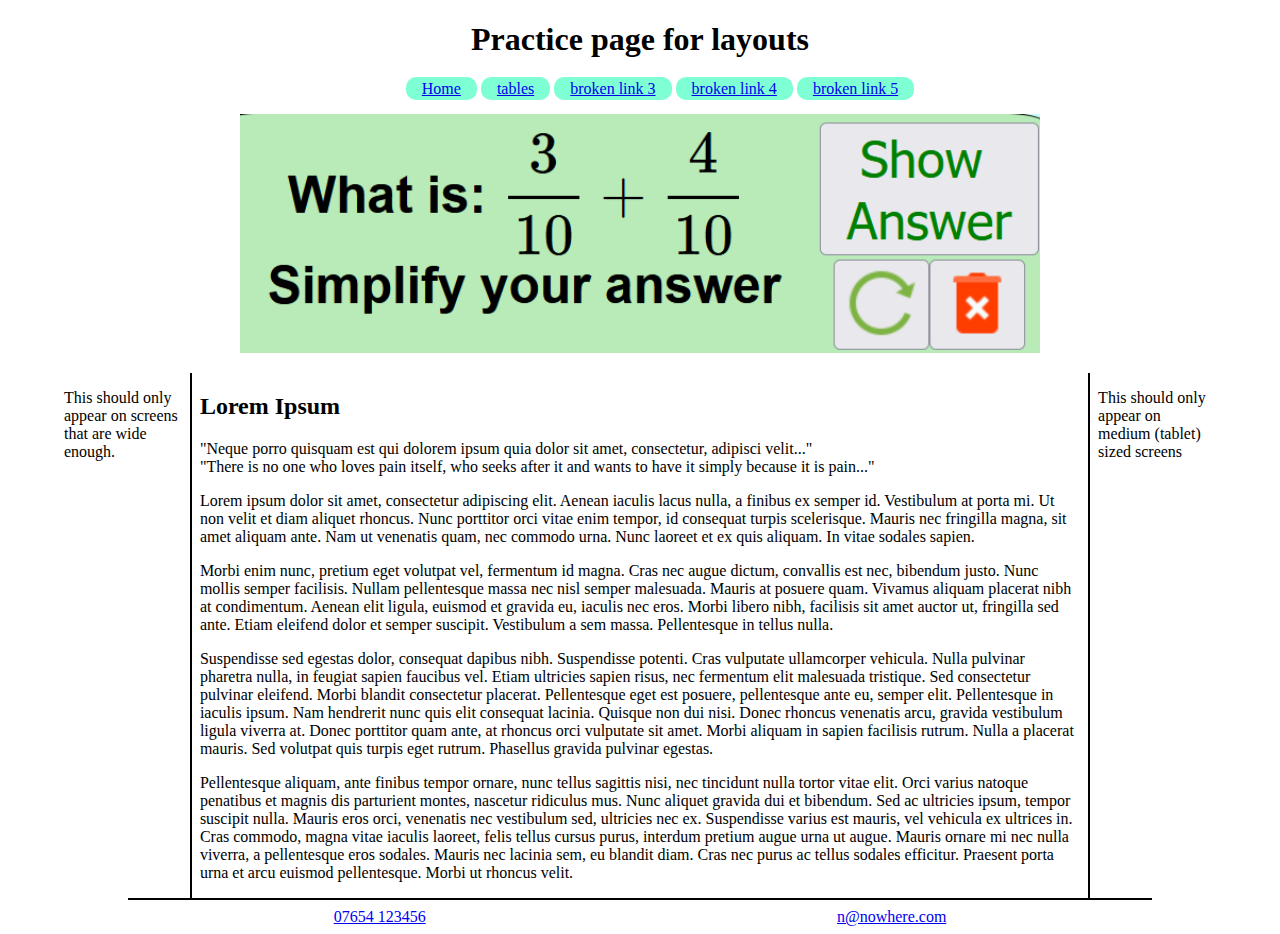
<file: 01-module08/index.html>
<!DOCTYPE html>
<html lang="en">

<head>
  <meta charset="UTF-8">
  <meta http-equiv="X-UA-Compatible" content="IE=edge">
  <meta name="viewport" content="width=device-width, initial-scale=1.0">
  <title>Practice page</title>
  <link rel="stylesheet" href="./css/styles.css">
</head>

<body>
  <header>
    <h1>Practice page for layouts</h1>
  </header>
  <nav>
    <ul>
      <li><a href="./index.html">Home</a></li>
      <li><a href="./tables.html">tables</a></li>
      <li><a href="oops!-no url!">broken link 3</a></li>
      <li><a href="oops!-no url!">broken link 4</a></li>
      <li><a href="oops!-no url!">broken link 5</a></li>
    </ul>
  </nav>
  <figure class="tablet">
    <img src="./images/Math-qs-logo.PNG" alt="maths qs logo image lorem ipsum">
  </figure>
  <main class="max-3-cols">
    <aside class="left-column desktop">
      <p>This should only appear on screens that are wide enough.</p>
    </aside>
    <article>
      <h2>Lorem Ipsum</h2>
      <p>"Neque porro quisquam est qui dolorem ipsum quia dolor sit amet, consectetur, adipisci velit..." <br>"There
        is no one who loves pain itself, who seeks after it and wants to have it simply because it is pain..."</p>

      <p>Lorem ipsum dolor sit amet, consectetur adipiscing elit. Aenean iaculis lacus nulla, a finibus ex semper id.
        Vestibulum at porta mi. Ut non velit et diam aliquet rhoncus. Nunc porttitor orci vitae enim tempor, id
        consequat turpis scelerisque. Mauris nec fringilla magna, sit amet aliquam ante. Nam ut venenatis quam, nec
        commodo urna. Nunc laoreet et ex quis aliquam. In vitae sodales sapien.</p>

      <p>Morbi enim nunc, pretium eget volutpat vel, fermentum id magna. Cras nec augue dictum, convallis est nec,
        bibendum justo. Nunc mollis semper facilisis. Nullam pellentesque massa nec nisl semper malesuada. Mauris at
        posuere quam. Vivamus aliquam placerat nibh at condimentum. Aenean elit ligula, euismod et gravida eu, iaculis
        nec eros. Morbi libero nibh, facilisis sit amet auctor ut, fringilla sed ante. Etiam eleifend dolor et semper
        suscipit. Vestibulum a sem massa. Pellentesque in tellus nulla.</p>

      <p>Suspendisse sed egestas dolor, consequat dapibus nibh. Suspendisse potenti. Cras vulputate ullamcorper
        vehicula.
        Nulla pulvinar pharetra nulla, in feugiat sapien faucibus vel. Etiam ultricies sapien risus, nec fermentum
        elit
        malesuada tristique. Sed consectetur pulvinar eleifend. Morbi blandit consectetur placerat.
        Pellentesque eget est posuere, pellentesque ante eu, semper elit. Pellentesque in iaculis ipsum. Nam hendrerit
        nunc quis elit consequat lacinia. Quisque non dui nisi. Donec rhoncus venenatis arcu, gravida vestibulum
        ligula
        viverra at. Donec porttitor quam ante, at rhoncus orci vulputate sit amet. Morbi aliquam in sapien facilisis
        rutrum. Nulla a placerat mauris. Sed volutpat quis turpis eget rutrum. Phasellus gravida pulvinar egestas.</p>

      <p>Pellentesque aliquam, ante finibus tempor ornare, nunc tellus sagittis nisi, nec tincidunt nulla tortor vitae
        elit. Orci varius natoque penatibus et magnis dis parturient montes, nascetur ridiculus mus. Nunc aliquet
        gravida dui et bibendum. Sed ac ultricies ipsum, tempor suscipit nulla. Mauris eros orci, venenatis nec
        vestibulum sed, ultricies nec ex. Suspendisse varius est mauris, vel vehicula ex ultrices in. Cras commodo,
        magna vitae iaculis laoreet, felis tellus cursus purus, interdum pretium augue urna ut augue. Mauris ornare mi
        nec nulla viverra, a pellentesque eros sodales. Mauris nec lacinia sem, eu blandit diam. Cras nec purus ac
        tellus sodales efficitur. Praesent porta urna et arcu euismod pellentesque. Morbi ut rhoncus velit.</p>
    </article>
    <aside class="right-column tablet">
      <p>This should only appear on medium (tablet) sized screens </p>
    </aside>
    </div>
  </main>
  <footer>
    <a href="tel:07654 123456">07654 123456</a>
    <a href="mailto:n@nowhere.com">n@nowhere.com</a>
  </footer>
</body>

</html>
</file>
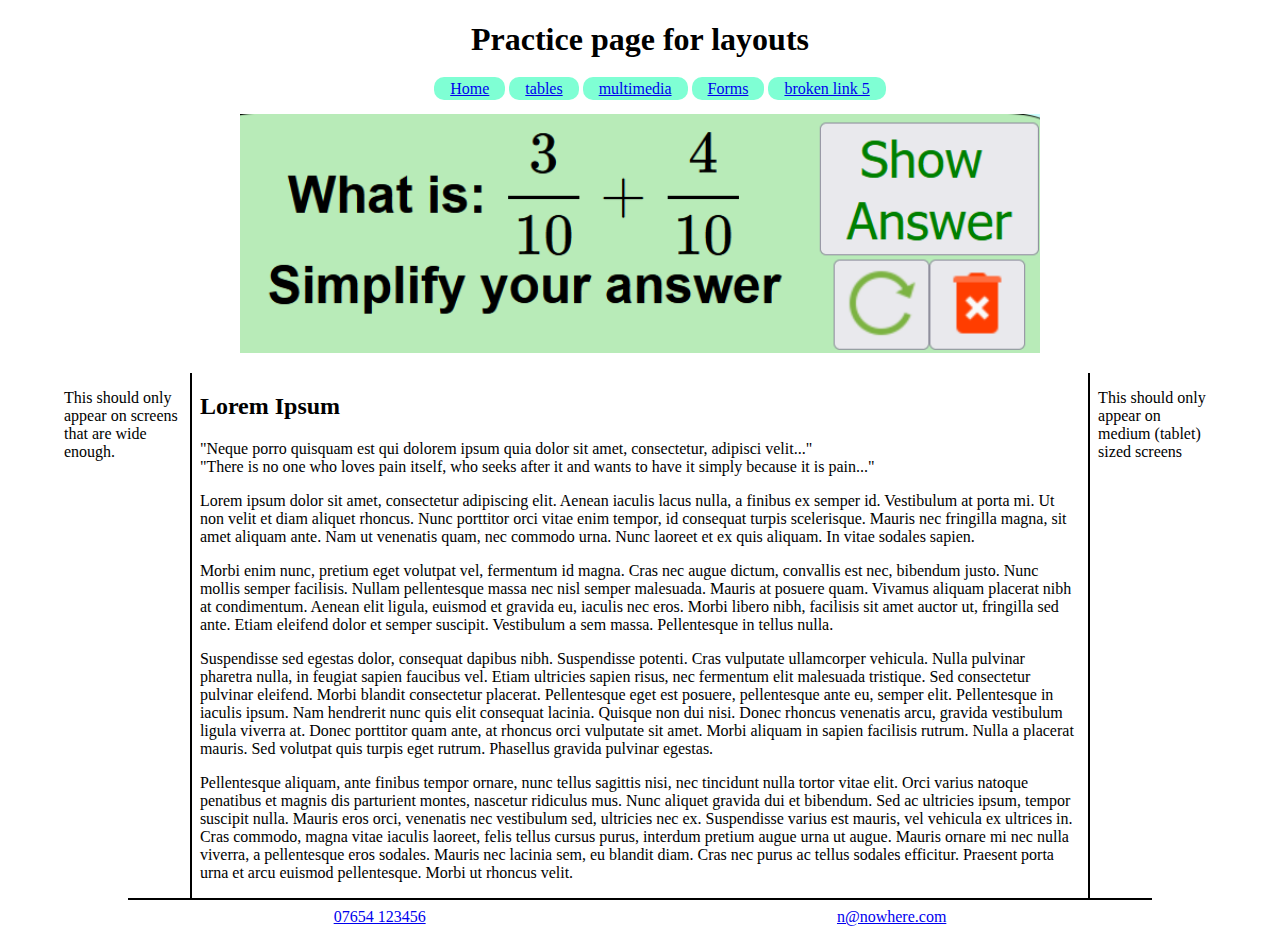
<file: HTML-CSS-JS/01-module08/index.html>
<!DOCTYPE html>
<html lang="en">

<head>
  <meta charset="UTF-8">
  <meta http-equiv="X-UA-Compatible" content="IE=edge">
  <meta name="viewport" content="width=device-width, initial-scale=1.0">
  <title>Practice page</title>
  <link rel="stylesheet" href="./css/styles.css">
</head>

<body>
  <header>
    <h1>Practice page for layouts</h1>
  </header>
  <nav>
    <ul>
      <li><a href="./index.html">Home</a></li>
      <li><a href="./tables.html">tables</a></li>
      <li><a href="./videos.html">multimedia</a></li>
      <li><a href="./forms.html">Forms</a></li>
      <li><a href="oops!-no url!">broken link 5</a></li>
    </ul>
  </nav>
  <figure class="tablet">
    <img src="./images/Math-qs-logo.PNG" alt="maths qs logo image lorem ipsum">
  </figure>
  <main class="max-3-cols">
    <aside class="left-column desktop">
      <p>This should only appear on screens that are wide enough.</p>
    </aside>
    <article>
      <h2>Lorem Ipsum</h2>
      <p>"Neque porro quisquam est qui dolorem ipsum quia dolor sit amet, consectetur, adipisci velit..." <br>"There
        is no one who loves pain itself, who seeks after it and wants to have it simply because it is pain..."</p>

      <p>Lorem ipsum dolor sit amet, consectetur adipiscing elit. Aenean iaculis lacus nulla, a finibus ex semper id.
        Vestibulum at porta mi. Ut non velit et diam aliquet rhoncus. Nunc porttitor orci vitae enim tempor, id
        consequat turpis scelerisque. Mauris nec fringilla magna, sit amet aliquam ante. Nam ut venenatis quam, nec
        commodo urna. Nunc laoreet et ex quis aliquam. In vitae sodales sapien.</p>

      <p>Morbi enim nunc, pretium eget volutpat vel, fermentum id magna. Cras nec augue dictum, convallis est nec,
        bibendum justo. Nunc mollis semper facilisis. Nullam pellentesque massa nec nisl semper malesuada. Mauris at
        posuere quam. Vivamus aliquam placerat nibh at condimentum. Aenean elit ligula, euismod et gravida eu, iaculis
        nec eros. Morbi libero nibh, facilisis sit amet auctor ut, fringilla sed ante. Etiam eleifend dolor et semper
        suscipit. Vestibulum a sem massa. Pellentesque in tellus nulla.</p>

      <p>Suspendisse sed egestas dolor, consequat dapibus nibh. Suspendisse potenti. Cras vulputate ullamcorper
        vehicula.
        Nulla pulvinar pharetra nulla, in feugiat sapien faucibus vel. Etiam ultricies sapien risus, nec fermentum
        elit
        malesuada tristique. Sed consectetur pulvinar eleifend. Morbi blandit consectetur placerat.
        Pellentesque eget est posuere, pellentesque ante eu, semper elit. Pellentesque in iaculis ipsum. Nam hendrerit
        nunc quis elit consequat lacinia. Quisque non dui nisi. Donec rhoncus venenatis arcu, gravida vestibulum
        ligula
        viverra at. Donec porttitor quam ante, at rhoncus orci vulputate sit amet. Morbi aliquam in sapien facilisis
        rutrum. Nulla a placerat mauris. Sed volutpat quis turpis eget rutrum. Phasellus gravida pulvinar egestas.</p>

      <p>Pellentesque aliquam, ante finibus tempor ornare, nunc tellus sagittis nisi, nec tincidunt nulla tortor vitae
        elit. Orci varius natoque penatibus et magnis dis parturient montes, nascetur ridiculus mus. Nunc aliquet
        gravida dui et bibendum. Sed ac ultricies ipsum, tempor suscipit nulla. Mauris eros orci, venenatis nec
        vestibulum sed, ultricies nec ex. Suspendisse varius est mauris, vel vehicula ex ultrices in. Cras commodo,
        magna vitae iaculis laoreet, felis tellus cursus purus, interdum pretium augue urna ut augue. Mauris ornare mi
        nec nulla viverra, a pellentesque eros sodales. Mauris nec lacinia sem, eu blandit diam. Cras nec purus ac
        tellus sodales efficitur. Praesent porta urna et arcu euismod pellentesque. Morbi ut rhoncus velit.</p>
    </article>
    <aside class="right-column tablet">
      <p>This should only appear on medium (tablet) sized screens </p>
    </aside>
    </div>
  </main>
  <footer>
    <a href="tel:07654 123456">07654 123456</a>
    <a href="mailto:n@nowhere.com">n@nowhere.com</a>
  </footer>
</body>

</html>
</file>
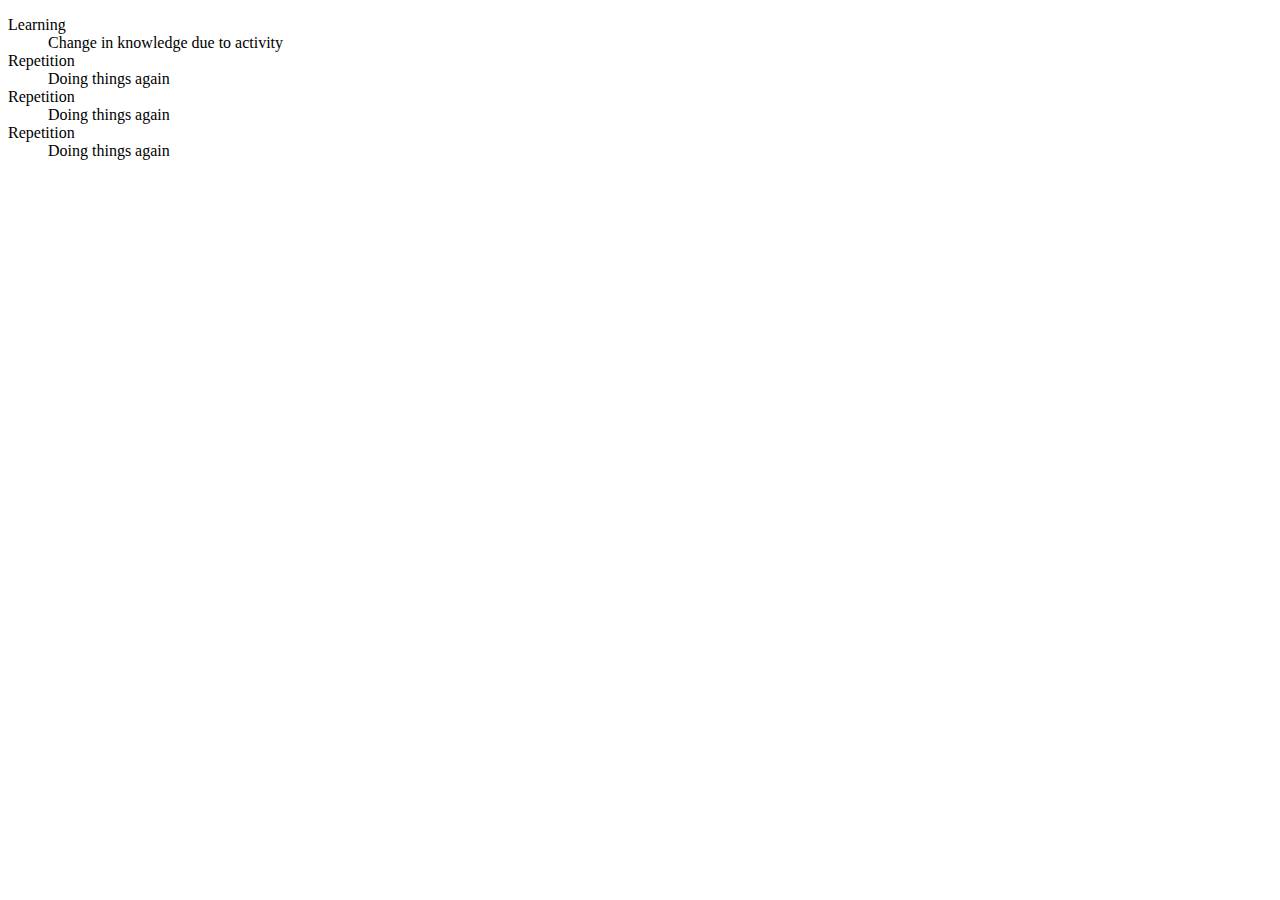
<file: 01-module03/description_lists.html>
<!DOCTYPE html>
<html lang="en">
<head>
  <meta charset="UTF-8">
  <meta http-equiv="X-UA-Compatible" content="IE=edge">
  <meta name="viewport" content="width=device-width, initial-scale=1.0">
  <title>Description lists</title>
</head>
<body>
  <dl>
    <dt>Learning</dt>
    <dd>Change in knowledge due to activity</dd>
    <dt>Repetition</dt>
    <dd>Doing things again</dd>
    <dt>Repetition</dt>
    <dd>Doing things again</dd>
    <dt>Repetition</dt>
    <dd>Doing things again</dd>
  </dl>
</body>
</html>
</file>
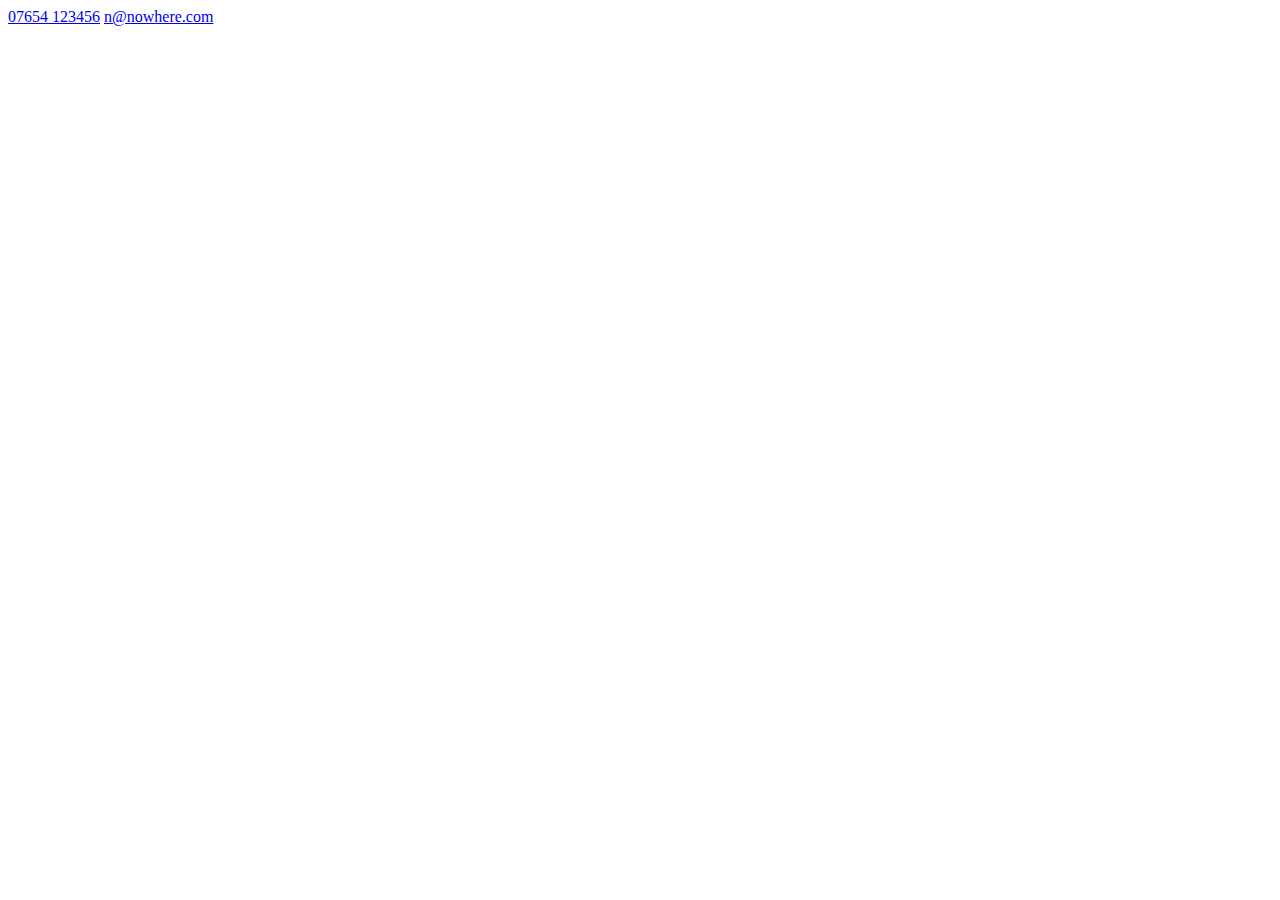
<file: 01-module03/email_phone_links.html>
<!DOCTYPE html>
<html lang="en">
<head>
  <meta charset="UTF-8">
  <meta http-equiv="X-UA-Compatible" content="IE=edge">
  <meta name="viewport" content="width=device-width, initial-scale=1.0">
  <title>links</title>
</head>
<body>
  <a href="tel:07654 123456">07654 123456</a>
  <a href="mailto:n@nowhere.com">n@nowhere.com</a>
</body>
</html>
</file>
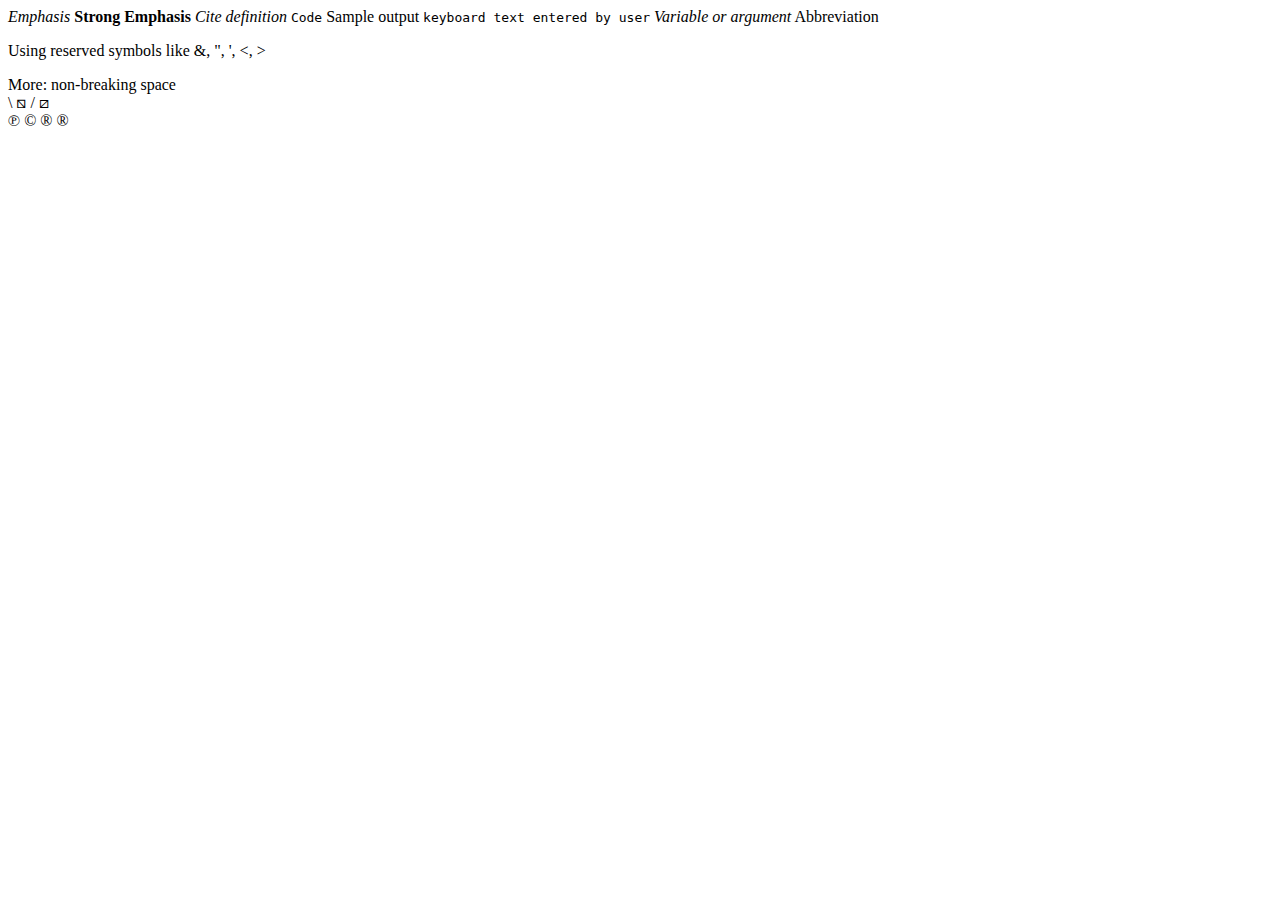
<file: 01-module03/phrases.html>
<!DOCTYPE html>
<html lang="en">
<head>
  <meta charset="UTF-8">
  <meta http-equiv="X-UA-Compatible" content="IE=edge">
  <meta name="viewport" content="width=device-width, initial-scale=1.0">
  <title>Phrases</title>
</head>
<body>
  <em>Emphasis</em>
  <strong>Strong Emphasis</strong>
  <cite>Cite</cite>
  <dfn>definition</dfn>
  <code>Code</code>
  <sample>Sample output</sample>
  <kbd>keyboard text entered by user</kbd>
  <var>Variable or argument</var>
  <abbr>Abbreviation</abbr>

  <p>Using reserved symbols like &amp;, &quot;, &apos;, &lt;, &gt;</p>
  <p>More: non-breaking space &nbsp; <br> &bsol; &bsolb; &sol; &solb; <br> &copysr; &copy; &reg; &REG;</p>
</body>
</html>
</file>
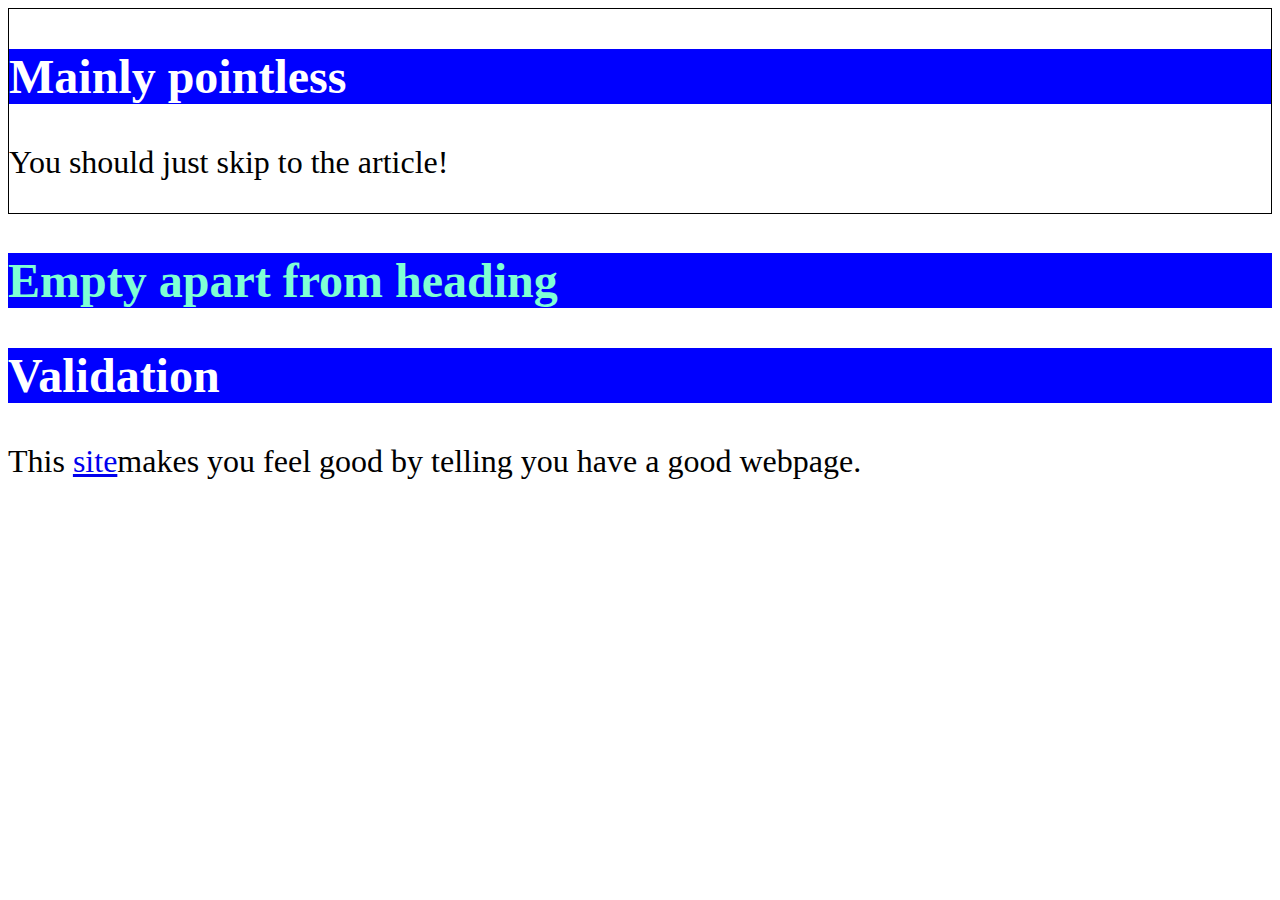
<file: 01-module03/semantic_elements.html>
<!DOCTYPE html>
<html lang="en">

<head>
  <meta charset="UTF-8">
  <meta http-equiv="X-UA-Compatible" content="IE=edge">
  <meta name="viewport" content="width=device-width, initial-scale=1.0">
  <style>
    main {
      border: 1px solid black;
    }

    h2 {
      color: red;
    }
  </style>
  <link rel="stylesheet" href="./css/styles.css">
  <title>Semantic elements</title>
</head>

<body>
  <header></header>
  <nav></nav>

  <main id="container">
    <h2>Mainly pointless</h2>
    <p>You should just skip to the article!</p>
  </main>
  <section>
    <h2 style="color:aquamarine">Empty apart from heading</h2>
  </section>
  <article id="container¬">
    <h2>Validation</h2>
    <p>This <a href="https://validator.w3.org">site</a>makes you feel good by telling you have a good webpage.</p>
  </article>

  <footer></footer>

</body>

</html>
</file>
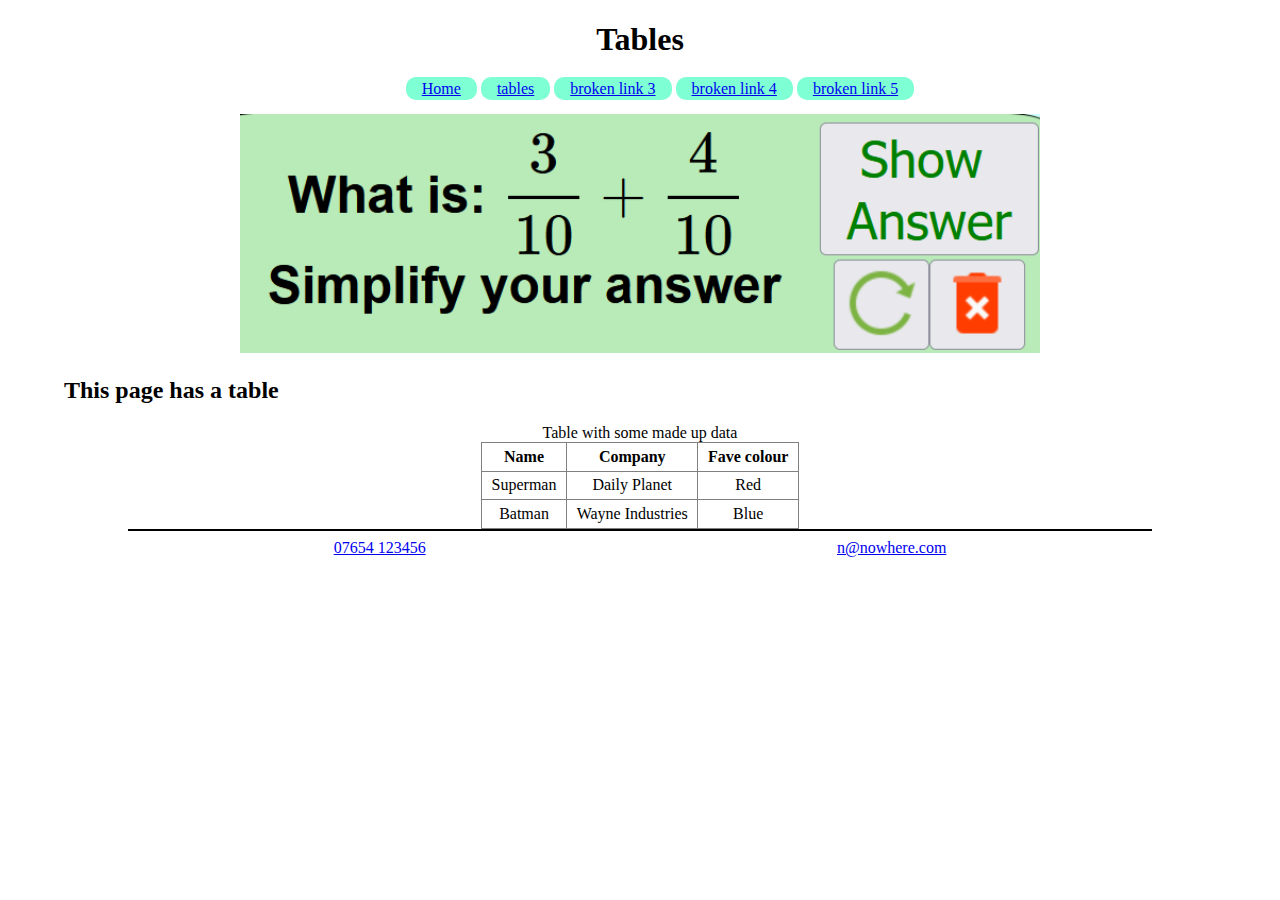
<file: 01-module08/tables.html>
<!DOCTYPE html>
<html lang="en">

<head>
  <meta charset="UTF-8">
  <meta http-equiv="X-UA-Compatible" content="IE=edge">
  <meta name="viewport" content="width=device-width, initial-scale=1.0">
  <title>Tables</title>
  <link rel="stylesheet" href="./css/styles.css">
</head>

<body>
  <header>
    <h1>Tables</h1>
  </header>
  <nav>
    <ul>
      <li><a href="./index.html">Home</a></li>
      <li><a href="./tables.html">tables</a></li>
      <li><a href="oops!-no url!">broken link 3</a></li>
      <li><a href="oops!-no url!">broken link 4</a></li>
      <li><a href="oops!-no url!">broken link 5</a></li>
    </ul>
  </nav>
  <figure class="tablet">
    <img src="./images/Math-qs-logo.PNG" alt="maths qs logo image lorem ipsum">
  </figure>
  <main>
    <h2>This page has a table</h2>
    <table>
      <caption>Table with some made up data</caption>
      <tr><th>Name</th><th>Company</th><th>Fave colour</th></tr>
      <tr><td>Superman</td><td>Daily Planet</td><td>Red</td></tr>
      <tr><td>Batman</td><td>Wayne Industries</td><td>Blue</td></tr>
    </table>
  </main>
  <footer>
    <a href="tel:07654 123456">07654 123456</a>
    <a href="mailto:n@nowhere.com">n@nowhere.com</a>
  </footer>
</body>

</html>
</file>
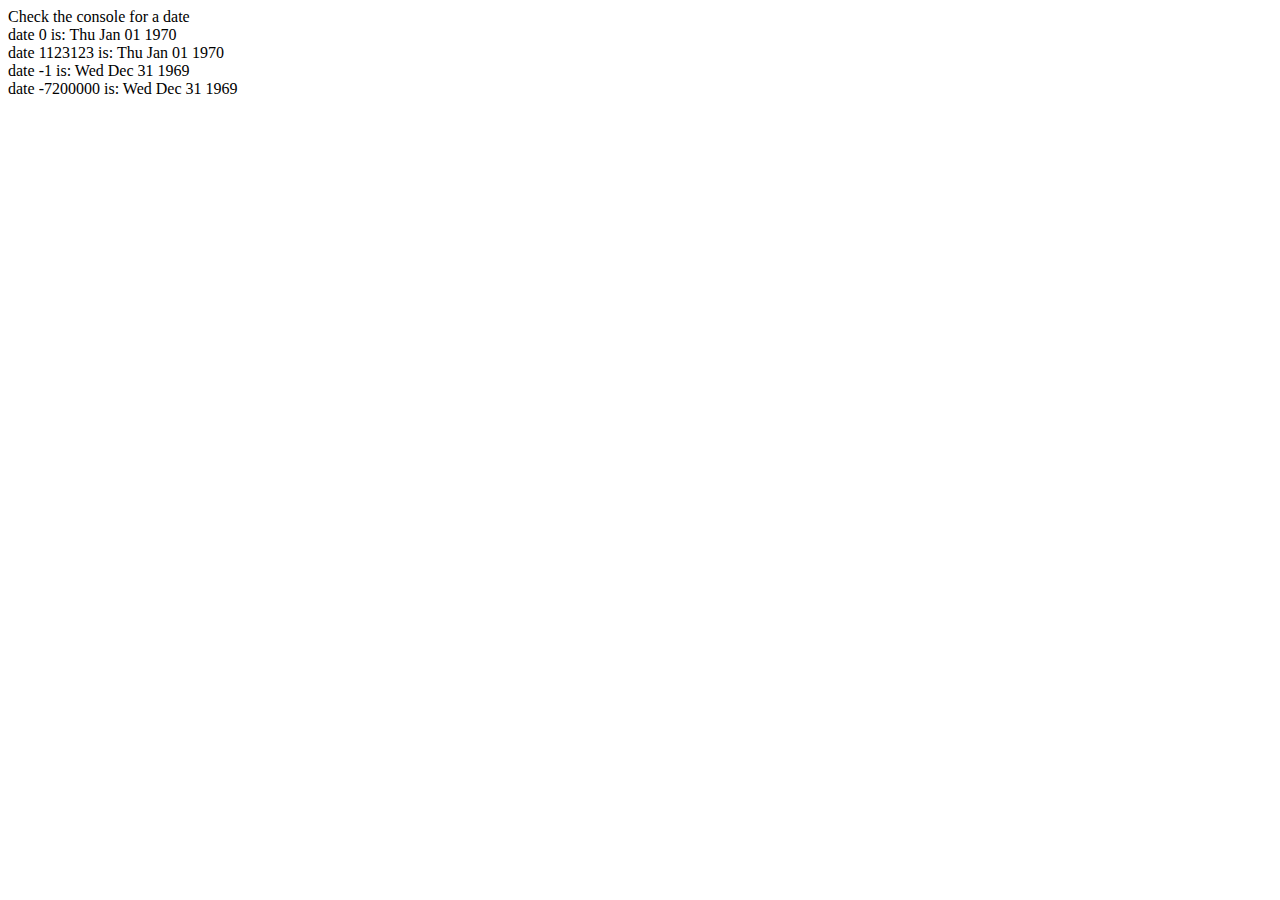
<file: javaScript/02-dates.html>
<!DOCTYPE html>
<html lang="en">
<head>
  <meta charset="UTF-8">
  <meta http-equiv="X-UA-Compatible" content="IE=edge">
  <meta name="viewport" content="width=device-width, initial-scale=1.0">
  <title>Dates</title>
</head>
<body>
  <div id="show-dates">Check the console for a date</div>
  <script>
    let p = document.getElementById("show-dates")
    let txt = p.innerHTML;
    const addDate = (n) => {
      let d = new Date(n)
      txt += "<br> date "+ n +" is: " + d.toDateString()      
    }
    [0, 1123123, -1, -3600000*2].forEach(d => addDate(d))
    p.innerHTML = txt;
  </script>
</body>
</html>
</file>
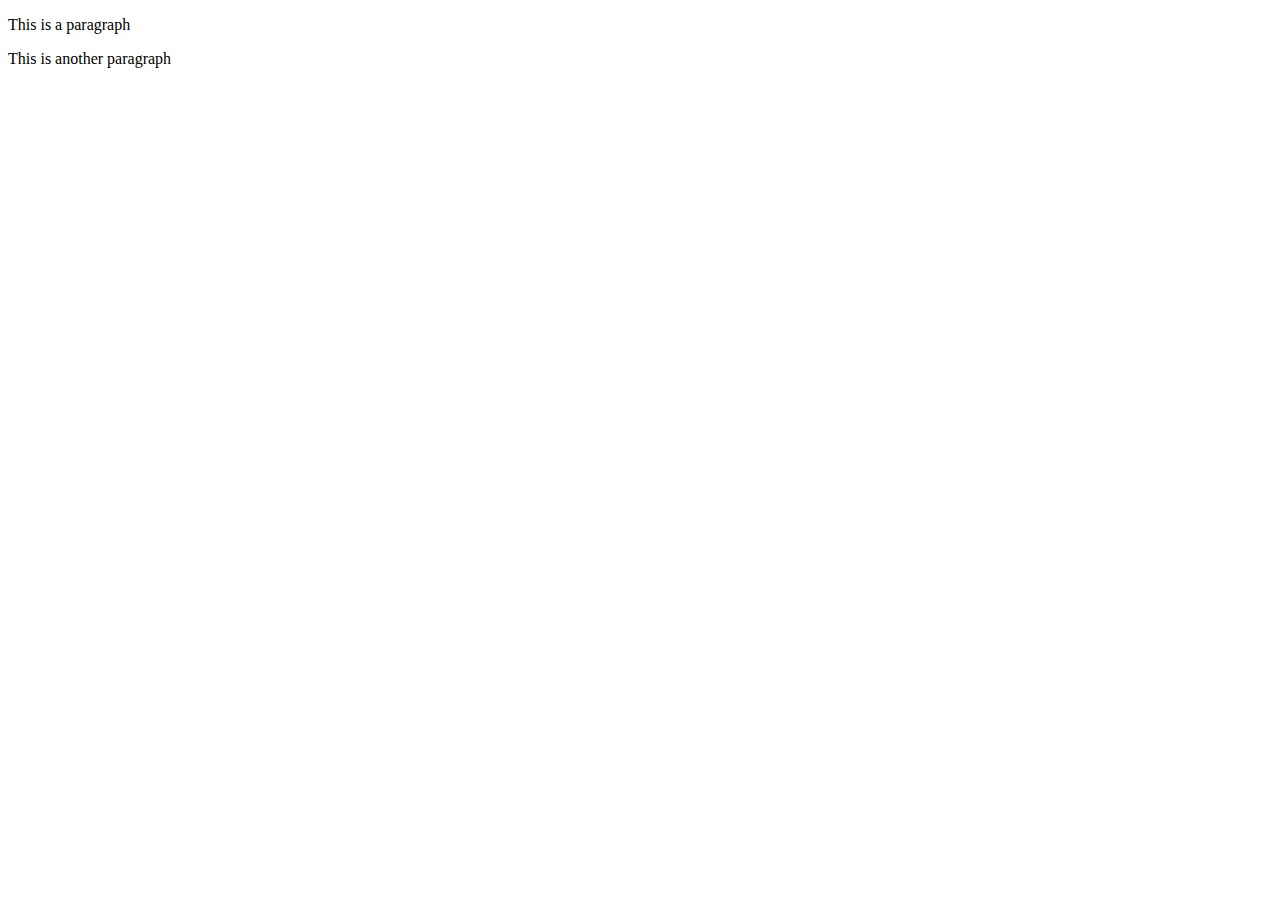
<file: javaScript/02-variables01.html>
<!DOCTYPE html>
<html lang="en">
<head>
  <meta charset="UTF-8">
  <meta http-equiv="X-UA-Compatible" content="IE=edge">
  <meta name="viewport" content="width=device-width, initial-scale=1.0">
  <title>Variables part 1</title>
</head>
<body>
  <p>This is a paragraph</p>
  <p>This is another paragraph</p>
  <!-- 
    Contens can be changed in the console using:
    var para = document.getElementsByTagName("p");
    para[0].innerText = "This should change!!!!"

    On video they try to use para.innerHTML and get confused.
   -->
</body>
</html>
</file>
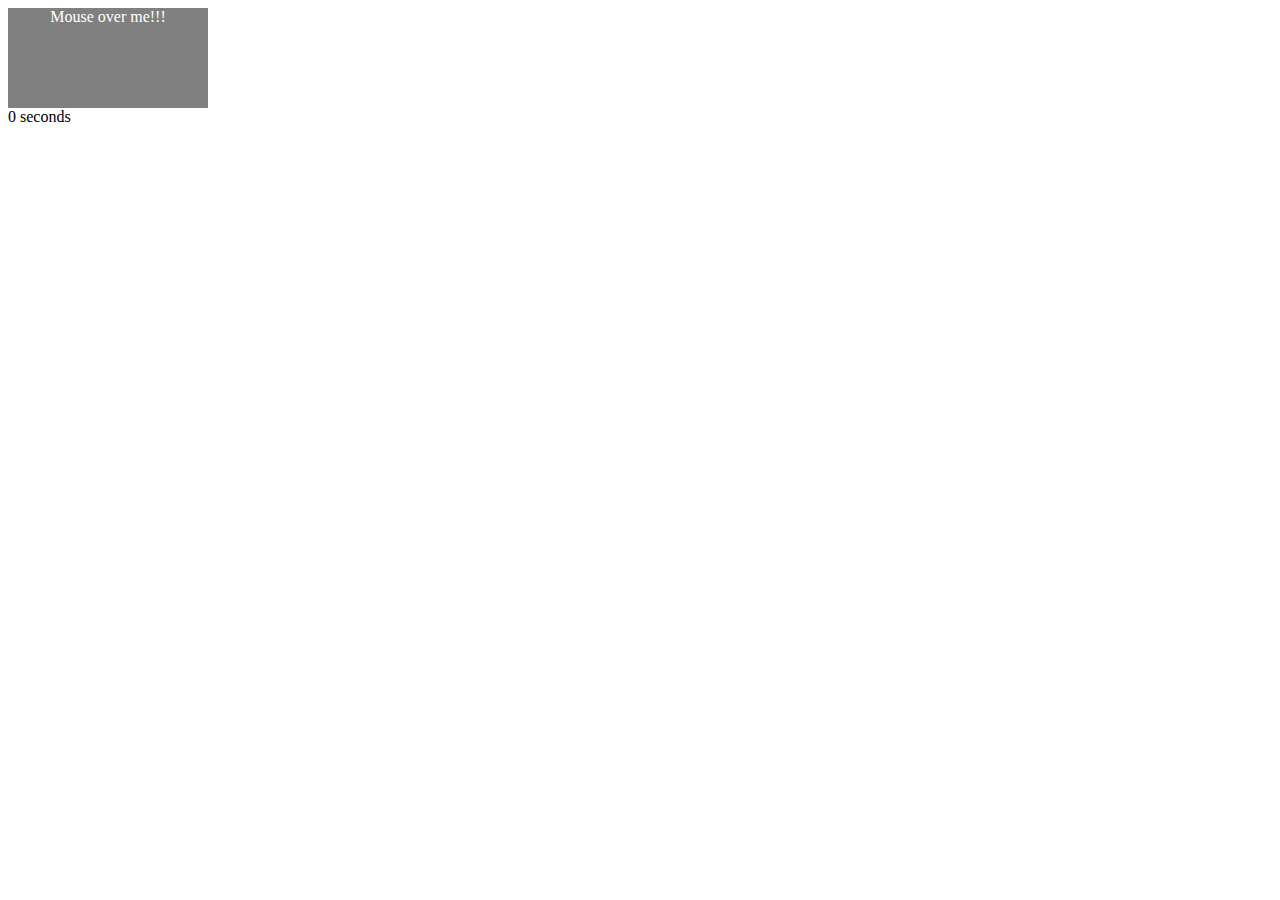
<file: javaScript/03-events.html>
<!DOCTYPE html>
<html lang="en">
<head>
  <meta charset="UTF-8">
  <meta http-equiv="X-UA-Compatible" content="IE=edge">
  <meta name="viewport" content="width=device-width, initial-scale=1.0">
  <title>Events 2</title>
  <style>
    #target {
      background-color: grey;
      width: 200px;
      height: 100px;
      text-align: center;
      color: white;
    }
  </style>
</head>
<body>
  <div onmouseover="mOver(this)" onmouseout="mOut(this)" id="target">Mouse over me!!!</div>
  <script>
    const mOver = (obj) => {
      obj.innerText = "Thank You!!!!"
    }
    const mOut = (obj) => {
      obj.innerText = "Mouse over me!!!"
    }
  </script>
  <div id="timer">0 seconds</div>
  <script>
    let t = 0;
    let tDiv = document.getElementById("timer")
    setInterval(() => {
      t++
      tDiv.innerText = t + " seconds"
    }, 1000);
  </script>
</body>
</html>
</file>
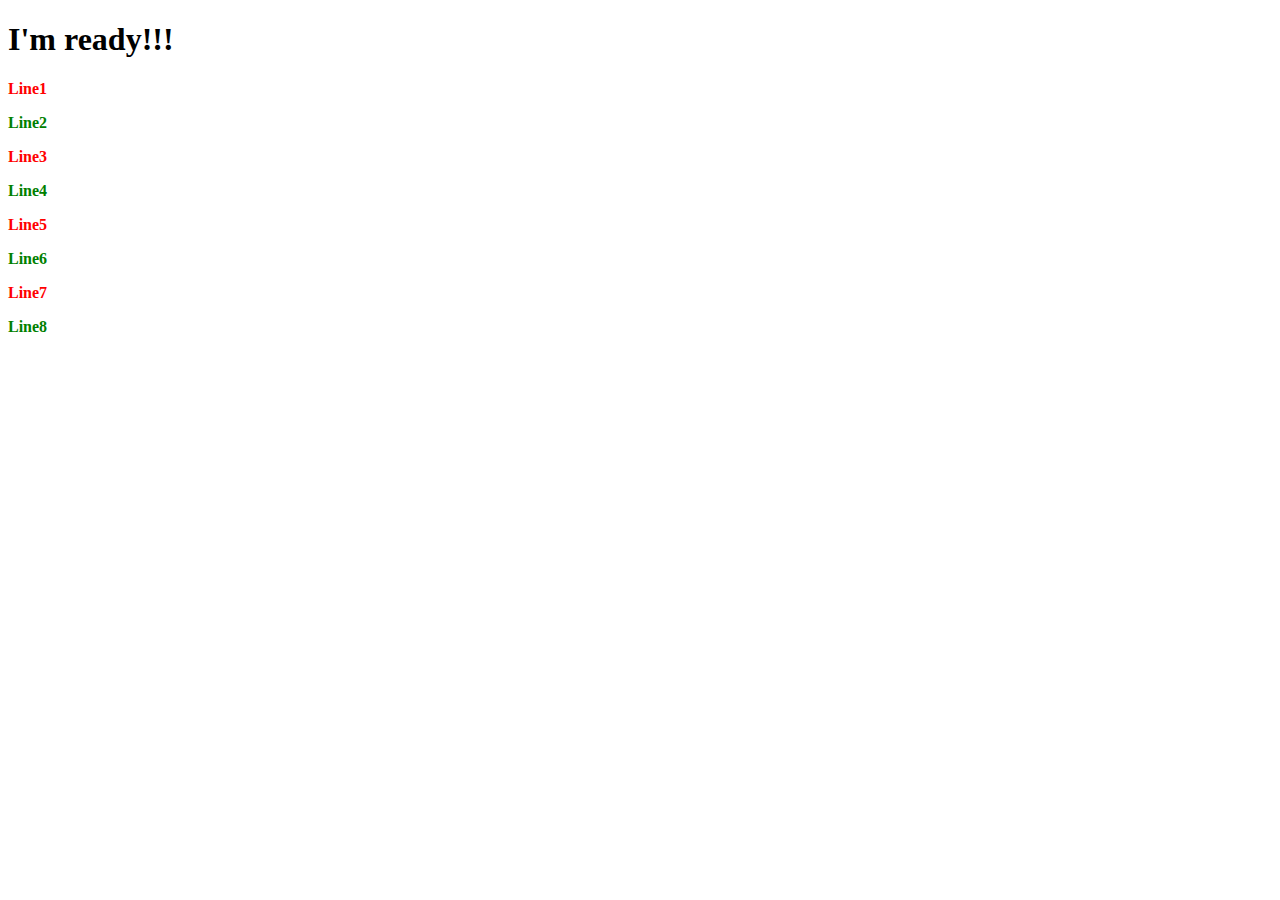
<file: javaScript/03-using-jQuery.html>
<!DOCTYPE html>
<html lang="en">
<head>
  <meta charset="UTF-8">
  <meta http-equiv="X-UA-Compatible" content="IE=edge">
  <meta name="viewport" content="width=device-width, initial-scale=1.0">
  <title>Using jQuery</title>
  <script src="./jquery/jquery-3.7.0.js"></script>
  <script>
    $(document).ready(function () {
      $("#main-title").text("I'm ready!!!");
      $("p").click(function() {
        var cur = $(this).attr("class")
        console.log("I have been clicked!", cur)
        let nextClass = cur === "red-text" ? "green-text" : "red-text"
        $(this).attr("class", nextClass)
      })
    })
  </script>
  <style>
    .red-text {
      color:red;
    }
    .green-text {
      color: green;
    }
    p {
      font-weight: bolder;
    }
  </style>
</head>
<body>
    <h1 id="main-title">Soon as the document is ready, I will change!</h1>
    <p class="red-text">Line1</p>
    <p class="green-text">Line2</p>
    <p class="red-text">Line3</p>
    <p class="green-text">Line4</p>
    <p class="red-text">Line5</p>
    <p class="green-text">Line6</p>
    <p class="red-text">Line7</p>
    <p class="green-text">Line8</p>
</body>
</html>
</file>
<file: 01-module08/css/styles.css>
h1,
nav {
  text-align: center;
}

nav ul {
  list-style-type: none;
}

nav li {
  width: fit-content;
  margin: 0.5em auto;
  padding: 0.2em 1em;
  background-color: aquamarine;
  color: black;
  border-radius: 10px;
}

nav li :hover {
  width: fit-content;
  background-color: blue;
  color: white;
}

figure {
  text-align: center;
}

figure img {
  max-width: 800px;
  width: 80vw;
  height: auto;
}

main {
  width: 90vw;
  margin: auto;
}

main.max-3-cols {
  display: flex;
  justify-content: space-between;
}

main aside {
  width: 50vw;
}

main .left-column {
  margin-right: 0.5em;
  padding-right: 0.5em;
  border-right: 2px solid black;
}
main .right-column {
  margin-left: 0.5em;
  padding-left: 0.5em;
  border-left: 2px solid black;
}

main table {
  margin: auto;
  border: 1px solid black;
  border-collapse: collapse;
}

th, td {
  border: 1px solid grey;
  padding: 0.3em 0.6em;
  text-align: center;
}

footer {
  width: 80vw;
  margin: auto;
  display: flex;
  justify-content: space-around;
  border-top: 2px solid black;
  padding-top: 0.5em;
}

/* For mobiles */
@media screen and (max-width:600px) {
  .tablet {
    display: none;
  }
}
/* End for mobiles */



/* For tablets */
@media screen and (max-width:960px) {
  .desktop {
    display: none;
  }
}
/* End for tablets */


@media screen and (min-width: 800px) {
  nav li {
    display: inline;
  }
}
</file>
<file: HTML-CSS-JS/01-module08/css/styles.css>
h1,
nav {
  text-align: center;
}

nav ul {
  list-style-type: none;
}

nav li {
  width: fit-content;
  margin: 0.5em auto;
  padding: 0.2em 1em;
  background-color: aquamarine;
  color: black;
  border-radius: 10px;
}

nav li :hover {
  width: fit-content;
  background-color: blue;
  color: white;
}

figure {
  text-align: center;
}

figure img {
  max-width: 800px;
  width: 80vw;
  height: auto;
}

main {
  width: 90vw;
  margin: auto;
}

main.max-3-cols {
  display: flex;
  justify-content: space-between;
}

main aside {
  width: 50vw;
}

main .left-column {
  margin-right: 0.5em;
  padding-right: 0.5em;
  border-right: 2px solid black;
}
main .right-column {
  margin-left: 0.5em;
  padding-left: 0.5em;
  border-left: 2px solid black;
}

main table {
  margin: auto;
  border: 1px solid black;
  border-collapse: collapse;
}

th, td {
  border: 1px solid grey;
  padding: 0.3em 0.6em;
  text-align: center;
}

footer {
  width: 80vw;
  margin: auto;
  display: flex;
  justify-content: space-around;
  border-top: 2px solid black;
  padding-top: 0.5em;
}

/* For mobiles */
@media screen and (max-width:600px) {
  .tablet {
    display: none;
  }
}
/* End for mobiles */



/* For tablets */
@media screen and (max-width:960px) {
  .desktop {
    display: none;
  }
}
/* End for tablets */


@media screen and (min-width: 800px) {
  nav li {
    display: inline;
  }
}
</file>
<file: 01-module03/css/styles.css>
h2 {
  color: white;
  background-color: blue;
}

body {
  font-size: 2em;
}

/* https://jigsaw.w3.org/css-validator/#validate_by_input */
</file>
